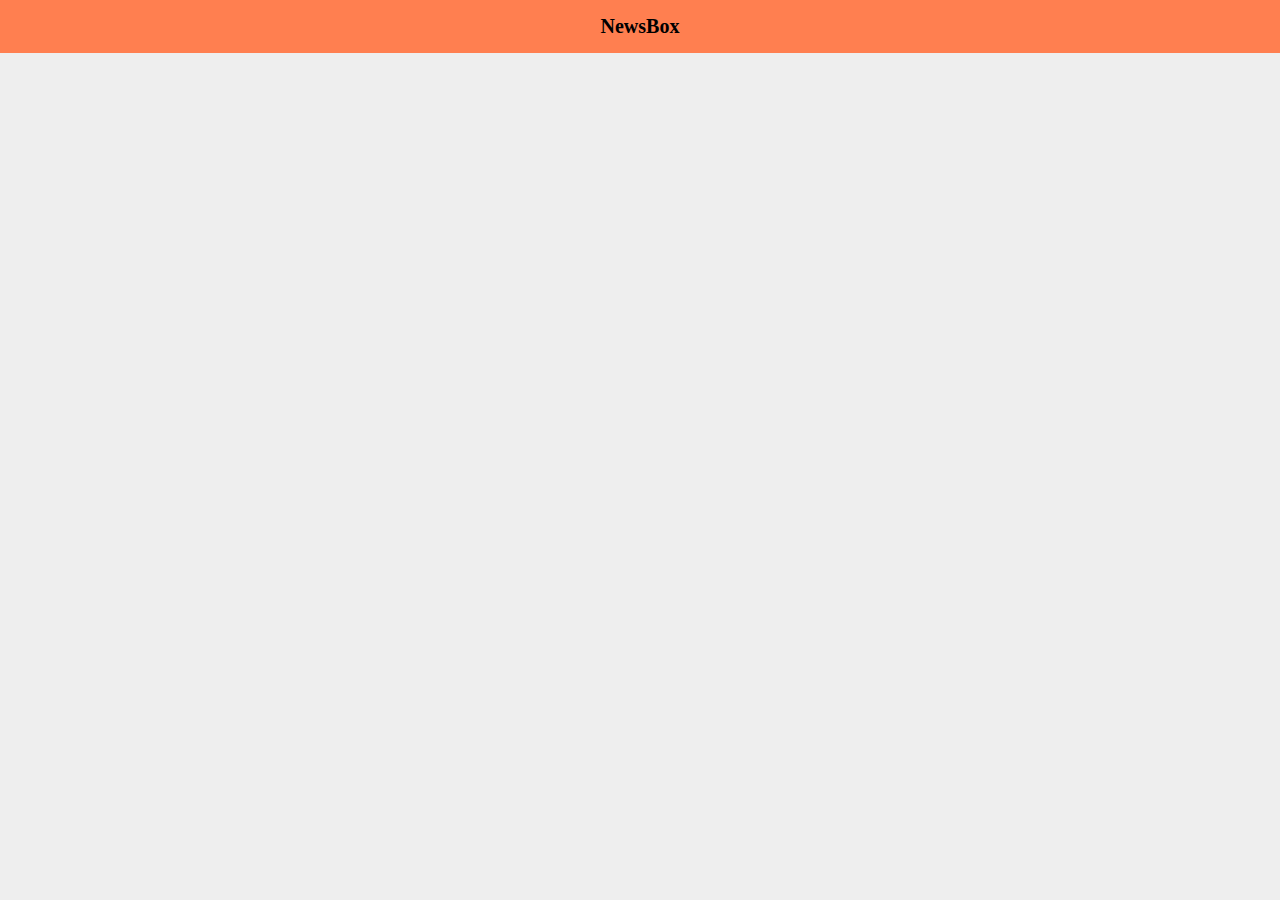
<file: index.html>
<!DOCTYPE html>
<html>
  <head>
    <title>NewsBox</title>
    <link rel="stylesheet" href="src/styles.css" />
    <script src="https://ajax.googleapis.com/ajax/libs/jquery/3.4.1/jquery.min.js"></script>
    <meta charset="UTF-8" />
    <meta name="viewport" content="width=device-width, initial-scale=1.0">
  </head>

  <body>
      <div class="container" id="container">
  
          <header>NewsBox</header>
         <!-- <div class="post">
           <div class="post-photo">
            <img src="" alt="image"/>
           <h3 class="title">post title</h3>
       
           </div>
           <div class="desc">
             jnsn
           <div/>
       
         </div>
       </div>
        -->
       <div class="loading">
         <div class="ball"></div>
         <div class="ball"></div>
         <div class="ball"></div>
       </div>
         
       
       <script src="src/index.js"></script>
  </body>
</html>
</file>
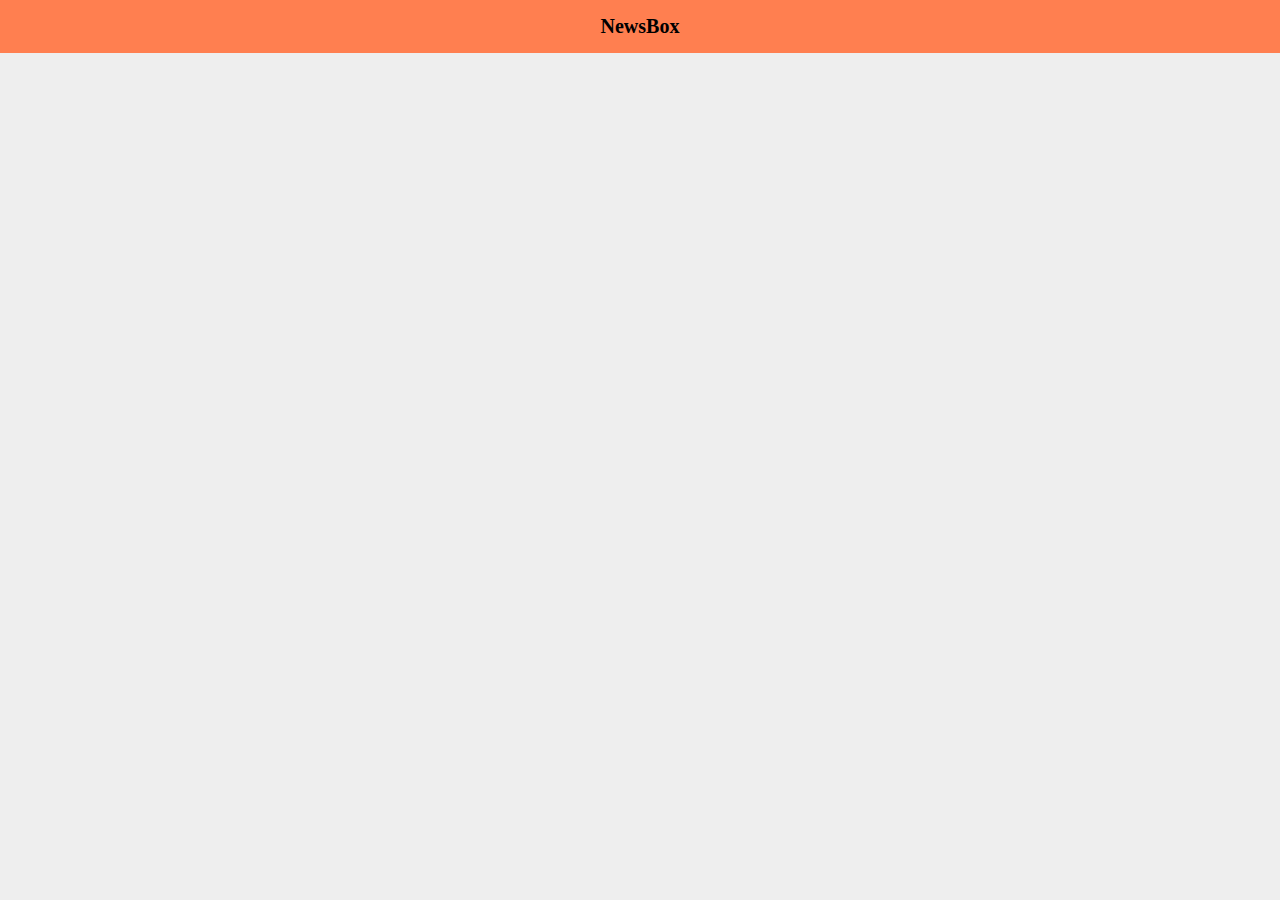
<file: home.html>
<!DOCTYPE html>
<html lang="en">
  <head>
    <meta charset="UTF-8" />
    <meta http-equiv="X-UA-Compatible" content="IE=edge" />
    <meta name="apple-mobile-web-app-status-bar" content="#db4938" />
    <meta name="theme-color" content="#db4938">
    <meta name="viewport" content="width=device-width, initial-scale=1">
    
    
    <link rel="manifest" href="manifest.json" />
    <link rel="stylesheet" href="src/styles.css" />
  
    <link rel="apple-touch-icon" href="src/newspaper.png" />
    <link rel="apple-touch-icon" href="src/newspaperIcon.png" />

    
    
    <title>NewsBox</title>
  </head>

  <body>
      <div class="container" id="container">
  
          <header>NewsBox</header>

          <!-- <div class="onPageLoad">
            <p>Please wait while we load your data...</p>
            <img src="src/img.jpg" alt="news image" height="25vw" width="25vw">
            <hr>
            <br>
            <div class="ball"></div>
            <div class="ball"></div>
            <div class="ball"></div>
          </div> -->
<!-- 
      
         <!-- <div class="post">
           <div class="post-photo">
            <img src="" alt="image"/>
           <h3 class="title">post title</h3>
       
           </div>
           <div class="desc">
             data
           <div/>
       
         </div>
       </div>
        -->
       <div class="loading">
         <div class="ball"></div>
         <div class="ball"></div>
         <div class="ball"></div>
       </div>
         
       
       <script src="src/index.js"></script>
  </body>
</html>
</file>
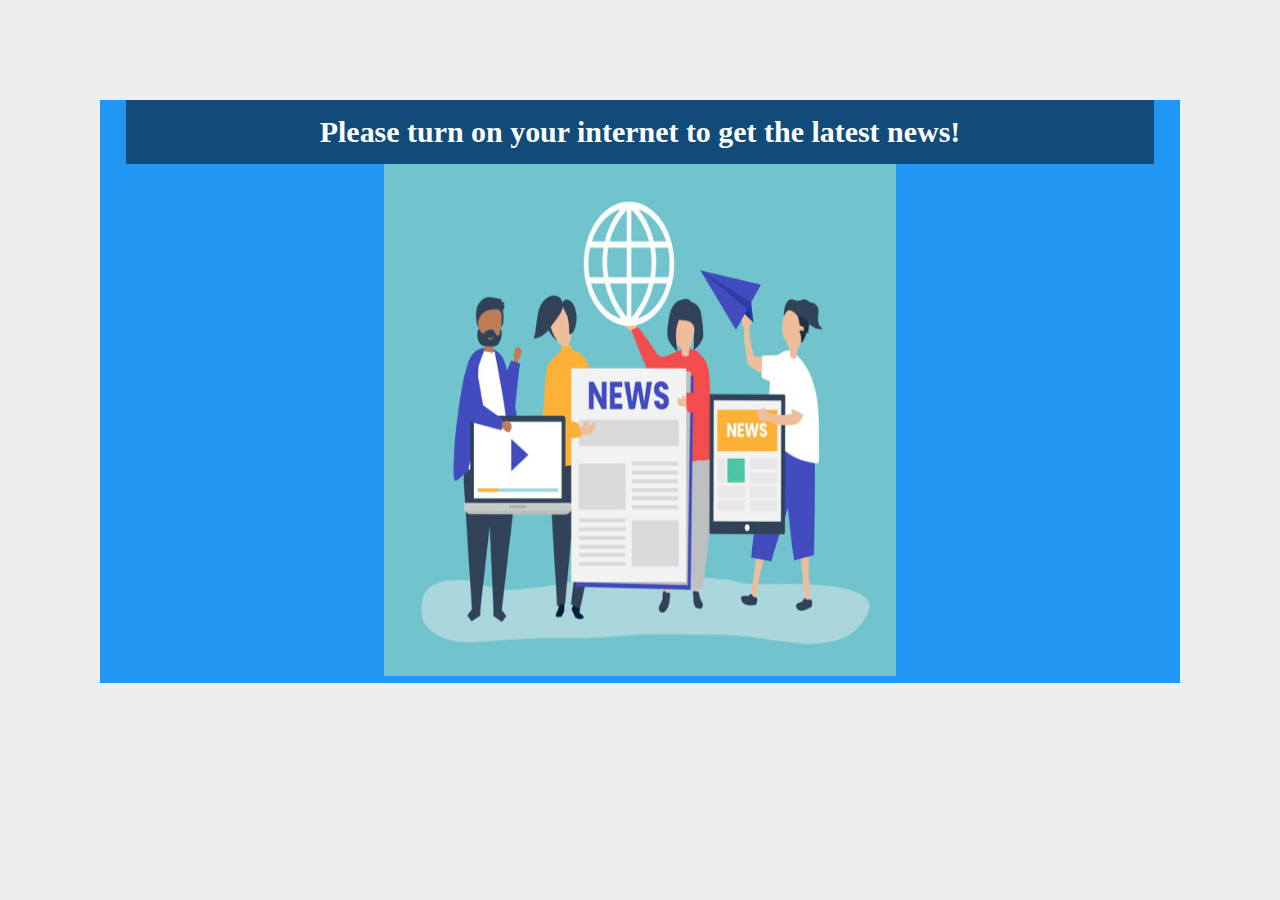
<file: offline.html>
<!DOCTYPE html>
<html lang="en">
<head>
    <meta charset="UTF-8">
    
    <link rel="stylesheet" href="src/styles.css" />
    <meta name="viewport" content="width=device-width, initial-scale=1.0">
    <title>NewsBox</title>
</head>
<body>
    
    <div class="offline-post">
        <h3 >Please turn on your internet to get the latest news!</h3>
        <img src="src/news.jpg" alt="image" />
    </div>
</body>
</html>
</file>
<file: src/styles.css>
body {
  margin: 0;
  background-color: #eee;
  font-family: roboto;
  padding-bottom: 100px;
}

.blog-post{
  margin-top: 40px;
  margin-bottom: 100px;
}

header {
  background-color: coral;
  padding: 15px;
  font-size: 20px;
  font-weight: bold;
  text-align: center;
  position: sticky;
  top: 0;
  z-index: 99;
}

.image {
  /* width: 100%; */
  
  width: 92vw;
  height: 50vw;
  margin: 0 2vw;
  size: cover;
  text-align: center;
  position: relative;
}

.title {
  /* position: absolute; */
  width: revert;
  
  /* width: 90vw; */
  bottom: 100px;
  left: 16px;
  padding: 15px;
  margin: 0 2vw;
  background-color: rgba(0, 0, 0, 0.5);
  color: white;
}

.post div div{
  display:none;
} 

.wp-caption{
  display: none;
}

.wp-caption-text{
  display: none;
}
  
main{
    width:30vw;
    height: 30vw;
}

.post div  {
  width: 92vw;
  height: 50vw;
  overflow: hidden;
  padding: 15px;
  color: #666;
  margin: 0 2vw;
  box-shadow: 0px 1px 2px rgba(50, 50, 50, 0.1),
    0px 2px 4px rgba(60, 60, 60, 0.1);
  border-radius: 10px;
  background-color: white;
  position: relative;
  /* margin-bottom: 25px; */
}


.post p img{
  width:20vw;
  height: 20vw;
}

.tags{
  display:inline;
  float : left;
}

.author{
  float: right;
  /* width: 94vw; */
  padding: 10px;
  margin: 0 2vw;
  background-color: white;
  color: blue;
  font-family: 'Segoe UI', Tahoma, Geneva, Verdana, sans-serif;
  font-style: italic; 
}

.postDate{
  float: right;
  margin: 0 4vw;
  /* background-color: white; */
  font-family: 'Segoe UI', Tahoma, Geneva, Verdana, sans-serif;
}

/* full story button */
.postButton{
  width: 94vw;
  padding: 15px;
  color: #666;
  /* margin: 0 2vw; */
  box-shadow: 0px 1px 2px rgba(50, 50, 50, 0.1),
    0px 2px 4px rgba(60, 60, 60, 0.1);
  border-radius: 10px;
  background-color: white;
  margin-bottom: 25px;
}


.readmore-btn{
  position: absolute;
  /* /* bottom: -550px; */
  left:30px; 
  display: block;
  color: #fff;
  background-color: #2196f3;
  text-decoration: none;
  padding: 10px 15px;
  border-radius: 8px;
  margin-bottom: 15px;
  text-transform: capitalize;
  cursor: pointer;
  border: none;
  outline: none;
}

.post.showContent div{
  height: auto;
  box-shadow: 0px 1px 2px rgba(50, 50, 50, 0.1),
    0px 2px 4px rgba(60, 60, 60, 0.1);
  border-radius: 10px;
}

.post.showContent button.readmore-btn{
  background-color: red;
  box-shadow: 0px 1px 2px rgba(50, 50, 50, 0.1),
    0px 2px 4px rgba(60, 60, 60, 0.1);
  border-radius: 10px;
}




.onPageLoad {
  opacity: 0;
  display: flex;
  position: fixed;
  bottom: 50px;
  left: 50%;
  transform: translateX(-50%);
  transition: opacity 0.3s ease-in;
}

.onPageLoad.show {
  opacity: 1;
}


/* Loading animation */

.loading {
  opacity: 0;
  display: flex;
  position: fixed;
  bottom: 50px;
  left: 50%;
  transform: translateX(-50%);
  transition: opacity 0.3s ease-in;
}

.loading.show {
  opacity: 1;
}

.ball {
  background-color: #777;
  border-radius: 50%;
  margin: 5px;
  height: 10px;
  width: 10px;
  animation: jump 0.5s ease-in infinite;
}

.ball:nth-of-type(2) {
  animation-delay: 0.1s;
}

.ball:nth-of-type(3) {
  animation-delay: 0.2s;
}

@keyframes jump {
  0%,
  100% {
    transform: translateY(0);
  }

  50% {
    transform: translateY(-10px);
  }
} 


/* Pagination */

.pagination {
  display: inline-block;
}

.pagination a {
  color: black;
  float: left;
  padding: 8px 16px;
  text-decoration: none;
}

.pagination a.active {
  background-color: #4CAF50;
  color: white;
  border-radius: 5px;
}

.pagination a:hover:not(.active) {
  background-color: #ddd;
  border-radius: 5px;
}




.offline-post{
  background-color: #2196f3;
  color: white;
  font-family: Cambria, Cochin, Georgia, Times, 'Times New Roman', serif;
  font-weight: bold;
  font-size: 2vw;
  text-align: center;
  /* vertical-align: middle; */
  margin: 100px;
  /* padding: 100px; */
  top: 100px;
}

.offline-post h3{
  width: revert;
  
  /* width: 90vw; */
  bottom: 100px;
  left: 16px;
  padding: 15px;
  margin: 0 2vw;
  background-color: rgba(0, 0, 0, 0.5);
  color: white;
}

.offline-post img{
  height: 40vw;
  width: 40vw;
}

/* Lazy loading of images */
/* .lazy { display: none; } */
</file>
